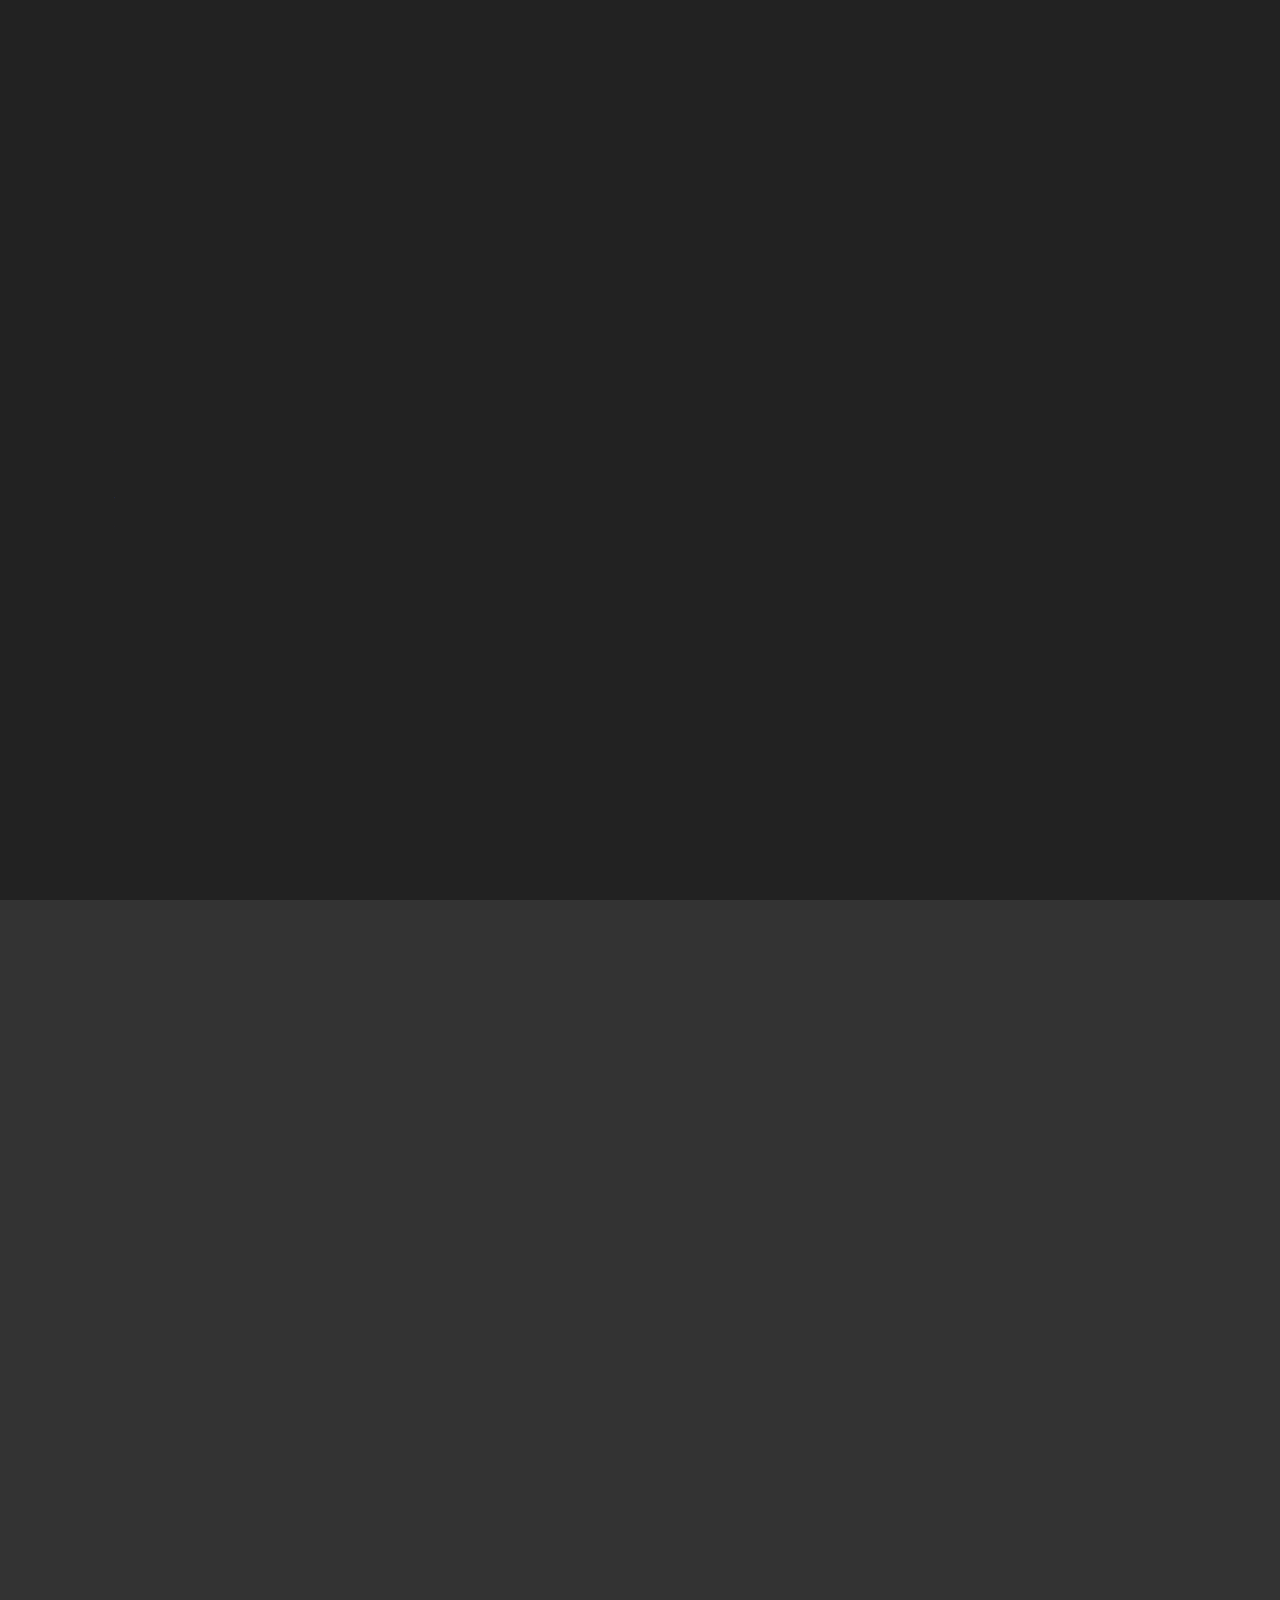
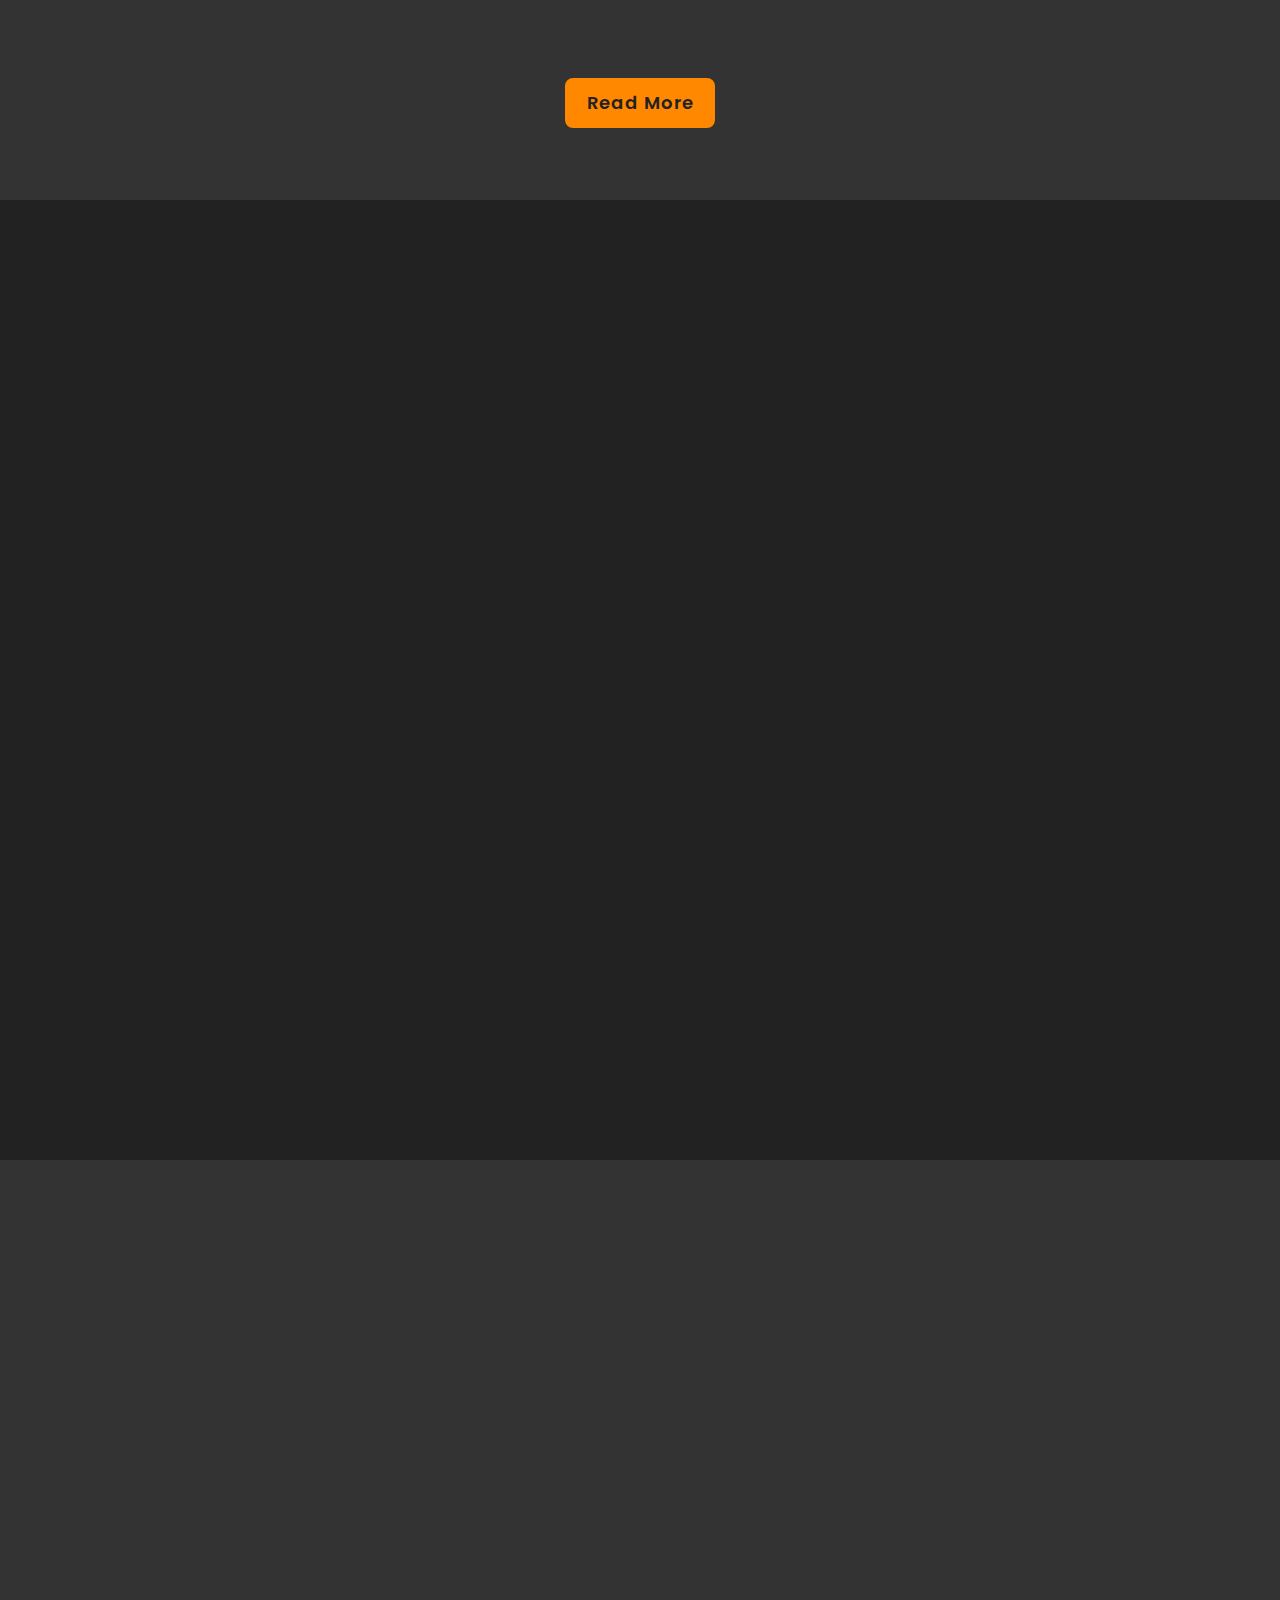
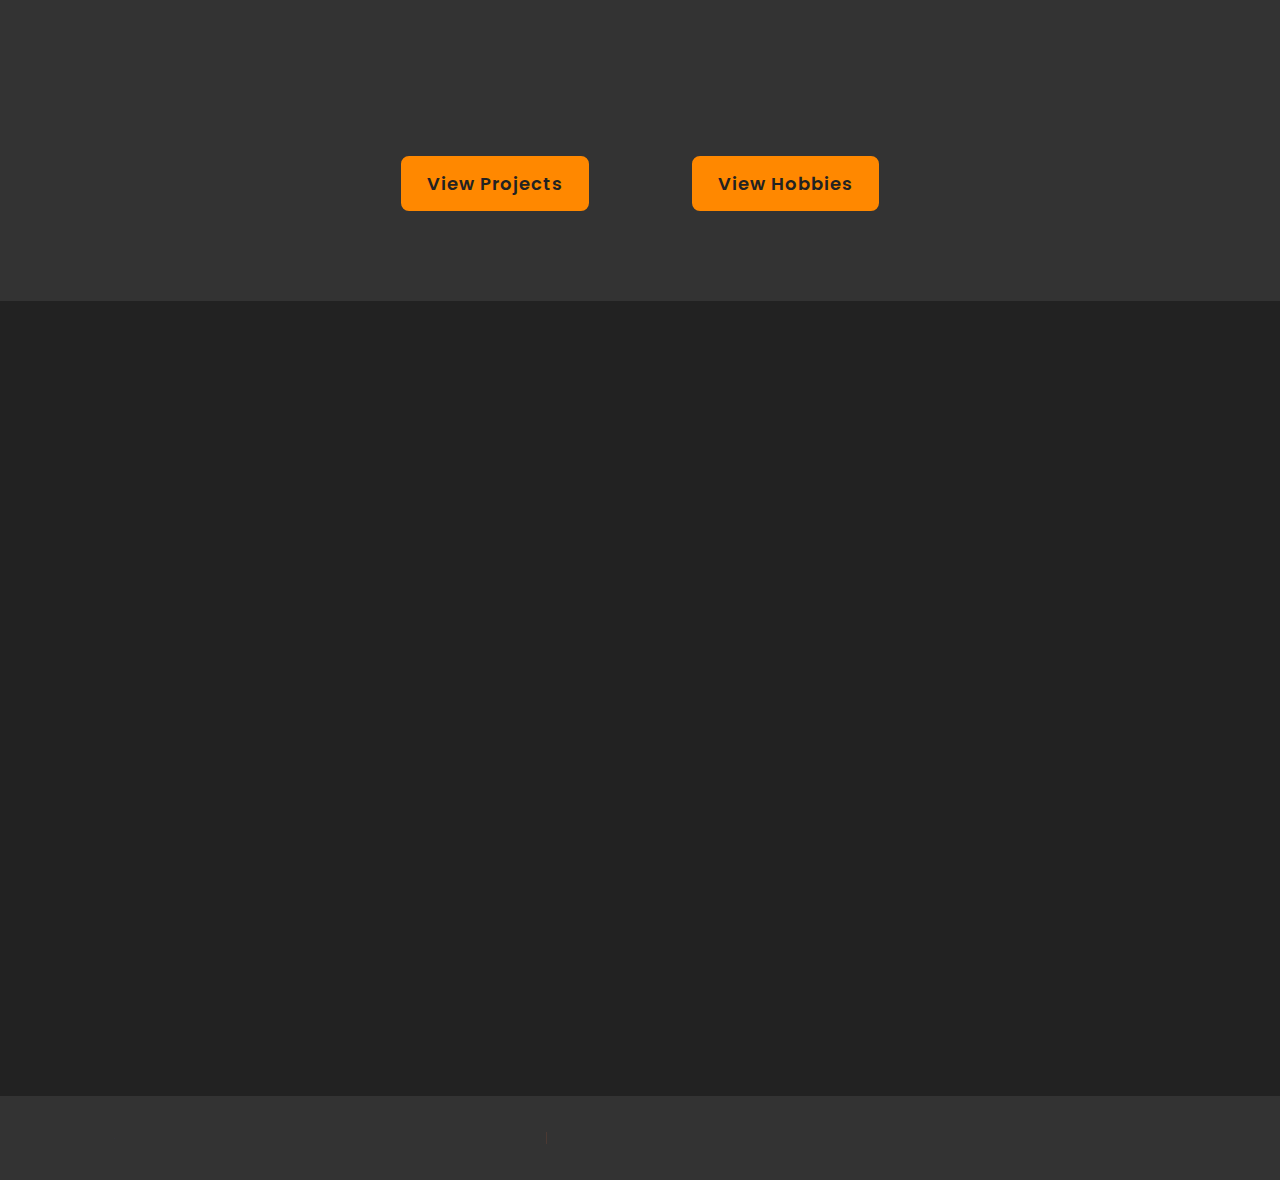
<file: index.html>
<!DOCTYPE html>
<html lang="en">

<head>
    <meta charset="UTF-8">
    <meta http-equiv="X-UA-Compatible" content="IE=edge">
    <meta name="viewport" content="width=device-width, initial-scale=1.0">
    <title>Rohit Redekar PortFolio</title>

    <link rel="stylesheet" href="css/style.css">

    <!-- box icons -->
    <link href='https://unpkg.com/boxicons@2.1.4/css/boxicons.min.css' rel='stylesheet'>
</head>

<body>
    

    <!-- header design -->
    <div class="header">
        <a href="#" class="logo"><span>R</span>ohit. <span class="animate" style="--i:1;"></span></a>

        <div class="bx bx-menu" id="menu-icon"><span class="animate" style="--i:2;"></span></div>
        <nav class="navbar">
            <a href="#home" class="active">Home</a>
            <a href="#about" >About</a>
            <a href="#education">Education</a>
            <a href="#skills">Skills</a>
            <a href="#contact">Contact</a>
            
            <span class="active-nav"></span>
            <span class="animate" style="--i:2;"></span>
        </nav>
    </div>

    <!-- home section design -->

    <section class="home show-animate" id="home">
        <div class="home-content">
            <h1>Hi, I'm <span>Rohit Redekar</span><span class="animate" style="--i:2;"></span ></h1>
            <div class="text-animate">
                <h3>Website Developer</h3>
                <span class="animate" style="--i:3;"></span >
            </div>
            <p>I am a skilled and dedicated front-end web developer, committed to delivering exceptional websites that captivate users and make a lasting impact. By seamlessly blending design aesthetics with cutting-edge technology, I create bespoke digital experiences that elevate brands and drive results.
            <span class="animate" style="--i:4;"></span >
            </p>

            <div class="btn-box">
                <a href="#" class="btn">View Resume</a>
                <span class="animate" style="--i:5;"></span >
            </div>
        </div>

        <div class="home-sci">
            <a href="https://instagram.com/redekar_777_?igshid=MzNlNGNkZWQ4Mg==" target="_blank"><i class='bx bxl-instagram'></i></a>
            <a href="\www.linkedin.com/in/rohit-redekar-66842a218" target="_blank"><i class='bx bxl-linkedin'></i></a>
            <a href="https://mail.google.com/mail/u/0/?ogbl#inbox?compose=GTvVlcRzCpQwNFtGJLtwGJbmZRHdBvjTjwPBBkpVXRqzWrHzNZGhxZdbxwnBxvhhJMvWDBHBmcvzq" target="_blank"><i class='bx bxl-gmail'></i></a>
            <span class="animate" style="--i:6;"></span >
        </div>
        
        <div class="home-imgHover"></div>
        <span class="animate home-img" style="--i:7;"></span >
    </section>

    <section class="about" id="about">
        <h2 class="heading">About <span>Me</span><span class="animate scroll" style="--i:1;"></span ></h2> 
        <div class="about-img">
            <img src="05.jpeg" alt="" style="opacity: 0.7;">
         <span class="circle-spin"></span>
         <span class="animate scroll" style="--i:2;"></span >
        </div>
        <div class="about-content">
         <h3>Website Developer! <span class="animate scroll" style="--i:3;"></span ></h3>
         <p>I am a passionate front-end web developer with a strong background in creating exceptional online experiences. With an unwavering love for coding and an eye for design, I bring a unique blend of technical expertise and artistic vision to every project I undertake.
         <span class="animate scroll" style="--i:4;"></span >
         </p>

         <p>Driven by a curiosity for emerging technologies and a dedication to staying at the forefront of industry trends, I continuously expand my skill set to deliver innovative and cutting-edge solutions. From responsive layouts to intuitive user interfaces, I meticulously craft websites that not only meet functional requirements but also engage users on a deeper level.
            <span class="animate scroll" style="--i:4;"></span >
            </p>
     
         <div id="additionalContent" style="display: none;">
             <p>Beyond my technical skills, I value the importance of understanding each client's unique objectives. By taking the time to listen and truly comprehend their vision, I ensure that my work aligns seamlessly with their brand identity and business goals. I believe in building collaborative partnerships with my clients, fostering open communication throughout the entire development process.</p>
         </div>
     
         <div class="btn-box btns">
             <button id="readMoreButton" class="btn">Read More</button>
         </div>
        </div>
     </section>
     

    <!-- education section design -->
    <section class="education" id="education">
        <h2 class="heading">My <span>Journey</span><span class="animate scroll" style="--i:1;"></span ></h2>
        <div class="education-row">
            <div class="education-column">
                <h3 class="title">Education<span class="animate scroll" style="--i:2;"></span ></h3>
                <div class="education-box">
                    <div class="education-content">
                       <div class="content">
                        <div class="year"><i class="bx bxs-calendar"></i>2017 - 2018</div>
                        <h3>S.S.C</h3>
                        <p>I have accomplished an impressive academic milestone by achieving a remarkable<span> 96% </span>in my  <span> 10th-grade (SSC) </span>examination, highlighting my commitment to excellence.</p>
                       </div> 
                    </div>

                    <div class="education-content">
                        <div class="content">
                         <div class="year"><i class="bx bxs-calendar"></i>2018 - 2020</div>
                         <h3>H.S.C</h3>
                         <p>I have successfully completed my HSC examination, demonstrating my dedication and commitment to academic pursuits with 74.62%</p>
                        </div> 
                     </div>

                     <div class="education-content">
                        <div class="content">
                         <div class="year"><i class="bx bxs-calendar"></i>2020 - 2023</div>
                         <h3>Computer Engineering</h3>
                         <p>I am currently pursuing a Bachelor's degree in Computer Engineering from Vidyavardhini's College of Engineering and Technology. As of now, my academic performance has been consistently strong with an average<span> CGPI of 9.19 </span>  till date.</p>
                        </div> 
                     </div>
                     <span class="animate scroll" style="--i:3;"></span >
                </div>
               
            </div>

            <div class="education-column">
                <h3 class="title">Achievements <span class="animate scroll" style="--i:5;"></span ></h3>
                <div class="education-box">
                    <div class="education-content">
                       <div class="content">
                        <div class="year"><i class="bx bxs-calendar"></i>2017 - 2018</div>
                        <h3>Intermediate Drawing Examination</h3>
                        <p>I have successfully passed the Intermediate Drawing Examination with an outstanding A grade, showcasing my talent and dedication in the field of drawing.</p>
                       </div> 
                    </div>

                    <div class="education-content">
                        <div class="content">
                         <div class="year"><i class="bx bxs-calendar"></i>2017 - 2018</div>
                         <h3>Helen O'Grady</h3>
                         <p>I have successfully completed a one-year Drama and Speech course under the esteemed Helen O'Grady Academy, honing my skills in acting and public speaking.</p>
                        </div> 
                     </div>

                     <div class="education-content">
                        <div class="content">
                         <div class="year"><i class="bx bxs-calendar"></i>2019 - 2020</div>
                         <h3>NDA</h3>
                         <p> I am proud to share that I have successfully cleared the NDA (National Defence Academy) written examination and have progressed to the conference stage at SSB (Services Selection Board) Varanasi. </p>
                        </div>
                        
                    
                     </div>
                     <span class="animate scroll" style="--i:6;"></span>
                </div>
                
            </div>


        </div>
    </section>
    

    <!-- skills section design -->
    <section class="skills" id="skills">
        <h2 class="heading">My <span>Skills</span><span class="animate scroll" style="--i:1;"></span></h2>
        <div class="skills-row">
            <div class="skills-column">
                <h3 class="title">Coding Skills<span class="animate scroll" style="--i:2;"></span></h3>
    
                <div class="skills-box">
                    <div class="skills-content">
                        <div class="progress">
                            <h3>HTML <span>90%</span></h3>
                            <div class="bar"><span></span></div>
                        </div>
    
                        <div class="progress">
                            <h3>CSS <span>80%</span></h3>
                            <div class="bar"><span></span></div>
                        </div>
    
                        <div class="progress">
                            <h3>Python <span>80%</span></h3>
                            <div class="bar"><span></span></div>
                        </div>
    
                    </div>
                    <span class="animate scroll" style="--i:3;"></span>
                </div>
            </div>
    
            <div class="skills-column">
                <h3 class="title">Professional Skills<span class="animate scroll" style="--i:5;"></span></h3>
    
                <div class="skills-box">
                    <div class="skills-content">
                        <div class="progress">
                            <h3>Web Design <span>95%</span></h3>
                            <div class="bar"><span></span></div>
                        </div>
    
                        <div class="progress">
                            <h3>Web Development<span>67%</span></h3>
                            <div class="bar"><span></span></div>
                        </div>
    
                        <div class="progress">
                            <h3>Graphic Design <span>85%</span></h3>
                            <div class="bar"><span></span></div>
                        </div>
    
                    </div>
                    <span class="animate scroll" style="--i:6;"></span>
                </div>
            </div>
        </div>
    
        <div class="project-btn-box">
            <a href="projects.html" class="project-btn">View Projects</a>
            <a href="hobbies.html" class="project-btn">View Hobbies</a>
        </div>
        <div class="project-btn-box">
            
        </div>
        
    
    </section>
    
    

    <!-- contact section design -->
    <section class="contact" id="contact">
        <h2 class="heading">Contact <span class="animate scroll" style="--i:1;"></span><span>Me!</span></h2>

        <form id="myForm" action="https://formsubmit.co/d7f2070a9112cd3cfa0cc7561bba9a8f" method="POST" >
            <div class="input-box">
                <div class="input-field">
                   <input type="text" name="Name" placeholder="Fullname" required>
                   <input type="hidden" name="_captcha" value="false">
                   <input type="hidden" name="_template" value="table">
                   <span class="focus"></span> 
                </div>

                <div class="input-field">
                    <input type="text" name="Email-id" placeholder="Email Address" required>
                    <span class="focus"></span> 
                 </div>
                 <span class="animate scroll" style="--i:3;"></span>
            </div>

            <div class="input-box">
                <div class="input-field">
                   <input name="Contact-No." type="number" placeholder="Contact Number" required>
                   <span class="focus"></span> 
                </div>

                <div class="input-field">
                    <input type="text" name="Subject" placeholder="Email Subject" required>
                    <span class="focus"></span> 
                 </div>
                 <span class="animate scroll" style="--i:5;"></span>
            </div>

            <div class="textarea-field">
                <textarea name="Message" id="" cols="30" rows="10" placeholder="Your Message"></textarea>
                <span class="focus"></span>
                <span class="animate scroll" style="--i:7;"></span>
            </div>

            <div class="btn-box btns">
                <button type="submit" class="btn">Submit</button>
                <span class="animate scroll" style="--i:9;"></span>
            </div>
        </form>
    </section>

    <!-- footer design -->
    <footer class="footer">
        <div class="footer-text">
            <p>Copyright &copy; 2023 by Rohit  Redekar, All Rights Reserved</p>
            <span class="animate scroll" style="--i:1;"></span>
        </div>

        <div class="footer-iconTop">
            <a href="#"><i class="bx bx-up-arrow-alt"></i></a>
            <span class="animate scroll" style="--i:3;"></span>
        </div>
    </footer>
    
   


    <script src="js/script.js"></script>
</body>

</html>
</file>
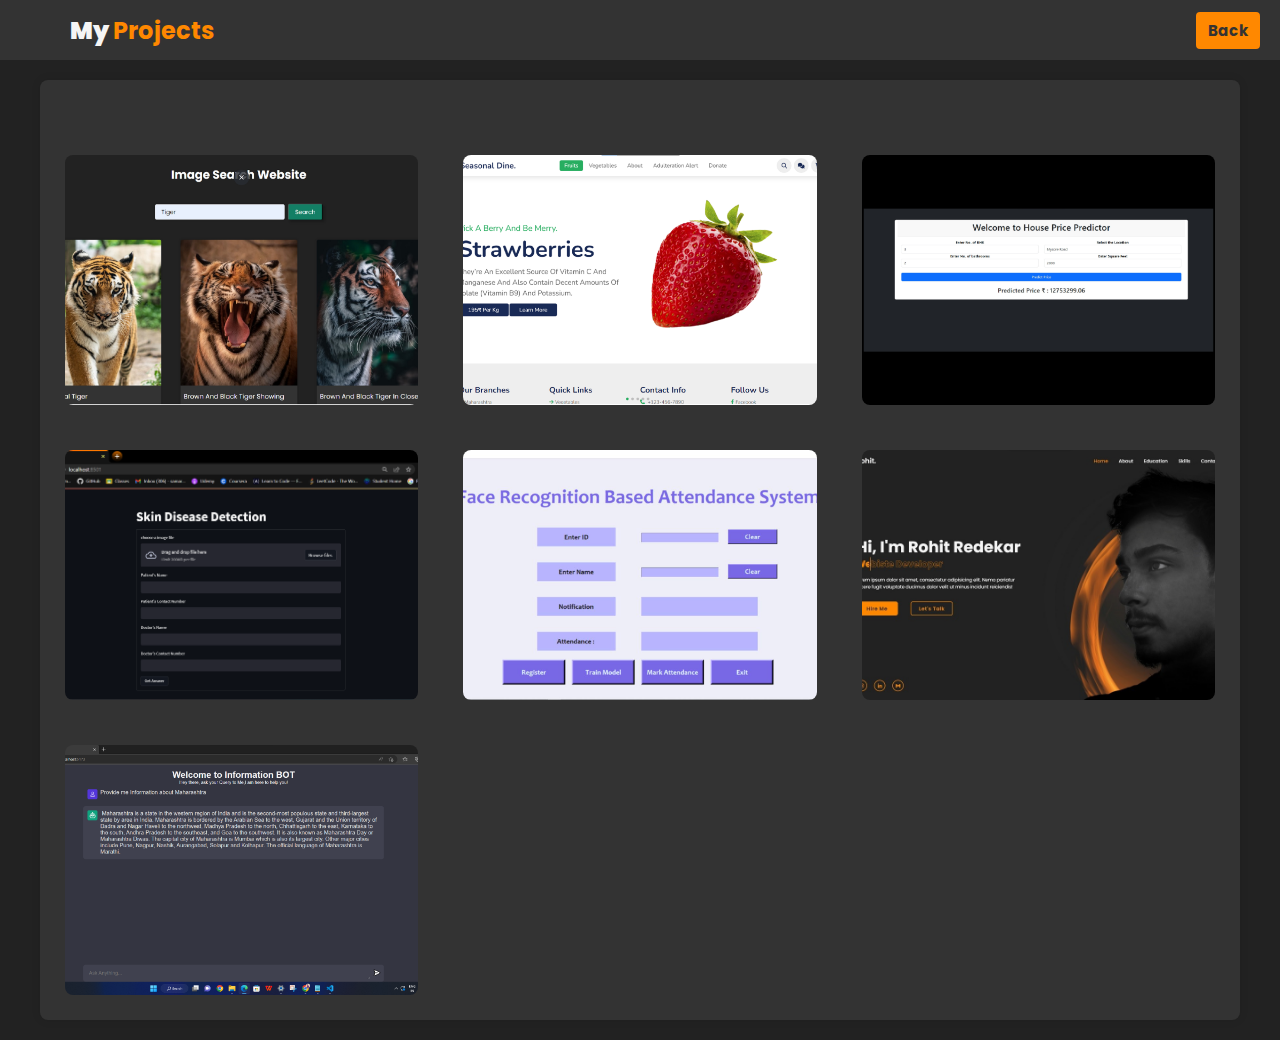
<file: projects.html>
<!DOCTYPE html>
<html lang="en">
<head>
    <meta charset="UTF-8">
    <meta http-equiv="X-UA-Compatible" content="IE=edge">
    <meta name="viewport" content="width=device-width, initial-scale=1.0">
    <title>Projects</title>

    <link rel="stylesheet" href="projects.css">

    <!-- box icons -->
    <link href='https://unpkg.com/boxicons@2.1.4/css/boxicons.min.css' rel='stylesheet'>
</head>
<body>    
    <header class="navbar">
        <h1 class="navbar-title"><strong>My </strong><span>Projects</span></h1>
        <a href="index.html#skills" class="navbar-button">Back</a>
    </header>
    <section class="portfolio" id="portfolio">
        <div class="portfolio-box">
            <div class="portfolio-content">
                <div class="row">
                    <img src="images/imagesearch.jpg">
                    <div class="layer">
                        <h5>Image Search Website</h5>
                        <p>Check Out</p>
                        <a href="https://imagesearchapiwebsite777.on.drv.tw/www.imagesearchAPI/" target="_blank"><i class="bx bx-link-external"></i></a>
                    </div>
                </div>

                <div class="row">
                    <img src="images/seasonaldine.jpg">
                    <div class="layer">
                        <h5>Seasonal Dine</h5>
                        <p>Check Out</p>
                        <a href="#"><i class="bx bxl-github"></i></a>
                    </div>
                </div>

                <div class="row">
                    <img src="images/houseprice-01.jpeg">
                    <div class="layer">
                        <h5>House Price Prediction</h5>
                        <p>Check Out</p>
                        <a href="#"><i class="bx bxl-github"></i></a>
                    </div>
                </div>

                <div class="row">
                    <img src="images/skindetection.png">
                    <div class="layer">
                        <h5>Skin Disease Detection</h5>
                        <p>Check Out</p>
                        <a href="#"><i class="bx bx-link-external"></i></a>
                    </div>
                </div>

                <div class="row">
                    <img src="images/facedetection.jpg">
                    <div class="layer">
                        <h5>Face Recognition Based Attendance System</h5>
                        <p>Check Out</p>
                        <a href="#"><i class="bx bx-link-external"></i></a>
                    </div>
                </div>

                <div class="row">
                    <img src="images/portfolio.jpg">
                    <div class="layer">
                        <h5>Portfolio Webiste</h5>
                        <p>Check Out</p>
                        <a href="#"><i class="bx bx-link-external"></i></a>
                    </div>
                </div>

                <div class="row">
                    <img src="images/infochatbot.png">
                    <div class="layer">
                        <h5>information Chatbot</h5>
                        <p>Check Out</p>
                        <a href="#"><i class="bx bx-link-external"></i></a>
                    </div>
                </div>
            </div>
        </div>
    </section>
    <script src="projects.js"></script>
</body>
</html>
</file>
<file: css/style.css>
@import url('https://fonts.googleapis.com/css2?family=Poppins:wght@300;400;500;600;700;800;900&display=swap');

* {
    margin: 0;
    padding: 0;
    box-sizing: border-box;
    text-decoration: none;
    border: none;
    outline: none;
    scroll-behavior: smooth;
    font-family: 'Poppins', sans-serif;
}

:root {
    --bg-color: #222222;
    --second-bg-color: #333333;
    --text-color: #f5f5f5;
    --main-color: #ff8800;
  }

html{
    font-size: 62.5%;
    overflow-x: hidden;
}

body{
    background: var(--bg-color);
    color: var(--text-color);
}

.header{
    position: fixed;
    top: 0;
    left: 0;
    width: 100%;
    padding: 2rem 9%;
    background: transparent; ;
    display: flex;
    justify-content: space-between;
    align-items: center;
    z-index: 100;
    transition: 0.3s;
}

.header.sticky{
    background: var(--bg-color);
}  

.logo{
    position: relative;
    font-size: 2.5rem;
    color: var(--text-color);
    font-weight: 600;
}

.navbar{
    position: relative;
}

.navbar a{
    font-size: 1.7rem;
    color: var(--text-color);
    font-weight: 500;
    margin-left: 3.5rem;
    transition: .3s;
}

.navbar a:hover,
.navbar a.active{
    color: var(--main-color);
}

#menu-icon{
    position: relative;
    font-size: 3.6rem;
    color: var(--text-color);
    cursor: pointer;
    display:none;
}
section{
    min-height: 100vh;
    padding: 10rem 9% 2rem;
}

.home{
    display: flex;
    align-items: center;
    padding: 0 9%;
    background: url('04.jpeg');
    background-size: cover;
    background-position: center;
}

.home-content{
    max-width: 60rem;
    z-index: 99;
}

.home-content h1{
    position: relative;
    display: inline-block;
    font-size: 5.6rem;
    font-weight: 700;
    line-height: 1.3;
}

.home-content h1 span{
    color: var(--text-color);
}

.home-content .text-animate{
    position: relative;
    width: 32.8rem;
}

.home.show-animate .home-content .text-animate h3{
    animation: homeBgText 6s linear infinite;
    animation-delay: 2s;
}

.home-content .text-animate h3 {
    font-size: 3.2rem;
    font-weight: 700;
    color: transparent;
    -webkit-text-stroke: .7px var(--main-color);
    background-image: linear-gradient(var(--main-color), var(--main-color));
    background-repeat: no-repeat;
    -webkit-background-clip: text;
    background-position: -33rem 0;
    
}

.home-content .text-animate h3::before{
    content: '';
    position: absolute;
    top: 0;
    left: 0;
    width: 0;
    height: 100%;
    border-right: 2px solid var(--main-color);
    z-index: -1;
}  

.home.show-animate .home-content .text-animate h3::before{
    animation: homeCursorText 6s linear infinite;
    animation-delay: 2s;
}


.home-content p {
    position: relative;
    font-size: 1.6rem;
    margin: 2rem 0 4rem;
}

.btn-box{
    position: relative;
    display: flex;
    justify-content: space-between;
    width: 34.5rem;
    height: 5rem;
}

.btn-box .btn{
    position: relative;
    display: inline-flex;
    justify-content: center;
    align-items: center;
    width: 15rem;
    height: 100%;
    background: var(--main-color);
    border: .2rem solid var(--main-color);
    border-radius: .8rem;
    font-size: 1.8rem;
    font-weight: 600;
    letter-spacing: .1rem;
    color: var(--bg-color);
    z-index: 1;
    overflow: hidden;
    transition: .5s;
}

.btn-box .btn:hover{
    color: var(--main-color) ;
}

.btn-box .btn:nth-child(2){
    background: transparent;
    color: var(--main-color);
}

.btn-box .btn:nth-child(2):hover{
    color: var(--bg-color);
}

.btn-box .btn:nth-child(2)::before{
    background: var(--main-color);
}

.btn-box .btn::before{
    content: '';
    position: absolute;
    top: 0;
    left: 0;
    width: 0;
    height: 100%;
    background: var(--bg-color);
    z-index: -1;
    transition: .5s;
}

.btn-box .btn:hover::before{
    width: 100%;
}

.home-sci{
    position: absolute;
    bottom: 4rem;
    width: 170px;
    display: flex;
    justify-content: space-between;
}

.home-sci a{
    position: relative;
    display: inline-flex;
    justify-content: center;
    align-items: center;
    width: 40px;
    height: 40px;
    background: transparent;
    border: .2rem solid var(--main-color);
    border-radius: 50%;
    font-size: 20px;
    color: var(--main-color);
    z-index: 1;
    overflow: hidden;
}
.home-sci a:hover{
    color: var(--bg-color);
}

.home-sci a::before{
    content: '';
    position: absolute;
    top: 0;
    left: 0;
    width: 0;
    height: 100%;
    background: var(--main-color);
    z-index: -1;
    overflow: hidden;
    transition: .5s;
}

.home-sci a:hover::before{
    width: 100%;
}

.home-imgHover{
    position: absolute;
    top: 0;
    right: 0;
    width: 45%;
    height: 100%;
    background: transparent;
    transition: 3s;
}

.home-imgHover:hover{
    background: var(--bg-color);
    opacity: .8;
}

.about{
    display: flex;
    justify-content: center;
    align-items: center;
    flex-direction: column;
    gap: 2rem;
    background: var(--second-bg-color);
    padding-bottom: 6rem;
}

.heading{
    position: relative;
    font-size: 5rem;
    margin-bottom: 3rem;
    text-align: center;
}

span{
    color: var(--main-color);
}

.about-img{
    position: relative;
    width: 25rem;
    height: 25rem;
    border-radius: 50%;
    display:flex ;
    justify-content: center;
    align-items: center;
    background-attachment: fixed;
}

.about-img img{
    
    width: 90%;
    height: 90%;
    border-radius: 50%;
    border: .2rem solid var(--main-color);
    object-fit: cover;
}

.about-img .circle-spin{
    position: absolute;
    top: 50%;
    left: 50%;
    transform: translate(-50%,-50%) rotate(0);
    width: 100%;
    height: 100%;
    border-radius: 50%;
    border-top:.2rem solid var(--second-bg-color) ;
    border-bottom: .2rem solid var(--second-bg-color);
    border-left:.2rem solid var(--main-color);
    border-right: .2rem solid var(--main-color);
    animation: aboutSpinner 8s linear infinite;
}

.about-content{
    text-align: center;
}

.about-content h3{
    position: relative;
    display: inline-block;
    font-size: 2.6rem;
}

.about-content p{
    position: relative;
    font-size: 1.6rem;
    margin: 2rem 0 3rem;
}

.btn-box.btns{
    display: inline-block;
    width: 15rem;
}
.btn-box.btns a::before{
    background: var(--second-bg-color);
}

.project-btn-box {
    text-align: center;
    margin-top: 20px;
    align-items: left;
   
   
  }
  
  .project-btn {
    margin-top: 30px;
    display: inline-block;
    padding: 12px 24px;
    background-color: var(--main-color);
    color: var(--text-color);
    font-size: 16px;
    text-decoration: none;
    border-radius: 4px;
    transition: background-color 0.5s ease;
    border: .2rem solid var(--main-color);
    border-radius: .8rem;
    font-size: 1.8rem;
    font-weight: 600;
    letter-spacing: .1rem;
    color: var(--bg-color);
    transition: all 0.5s ease;
    margin-left: 50px;
    margin-right: 50px;
    
    
  }
  
  .project-btn:hover {
    background-color: var(--second-bg-color);
    color: var(--main-color);
    transform: scale(1.1);
  }

.education{
    display: flex;
    justify-content: center;
    align-items: center;
    flex-direction: column;
    min-height: auto;
    padding-bottom: 5rem;
}

.education .education-row{
    display: flex;
    flex-wrap: wrap;
    gap: 5rem;
}

.education-row .education-column{
    flex: 1 1 40rem ;
}

.education-column .title{
    position: relative;
    display: inline-block;
    font-size: 2.5rem;
    margin: 0 0 1.5rem 2rem;
}

.education-column .education-box{
    position: relative;
    border-left: .2rem solid var(--main-color);
}

.education-box .education-content{
    position: relative;
    padding-left: 2rem;
}

.education-box .education-content::before{
    content: '';
    position: absolute;
    top: 0;
    left: -1.1rem;
    width: 2rem;
    height: 2rem;
    background: var(--main-color);
    border-radius: 50%;
}

.education-content .content{
    position: relative;
    padding: 1.5rem;
    border: .2rem solid var(--main-color);
    border-radius: .6rem;
    margin-bottom: 2rem;
    overflow: hidden;
}

.education-content .content::before{
    content: '';
    position: absolute;
    top: 0;
    left: 0;
    width: 0;
    height: 100%;
    background: var(--second-bg-color);
    z-index: -1;
    transition: .5s;
}

.education-content .content:hover::before{
    width: 100%;
}

.education-content .content .year{
    font-size: 1.5rem;
    color: var(--main-color);
    padding-bottom: .5rem;
}

.education-content .content .year i{
    padding-right: .5rem;
}
.education-content .content h3{
    font-size: 2rem;
}
.education-content .content p{
    font-size: 1.6rem;
    padding-top: .5rem;
}

.skills{
    min-height: auto;
    padding-bottom: 7rem;
    background-color: var(--second-bg-color);  
}

.skills .skills-row{
    display: flex;
    flex-wrap: wrap;
    gap: 5rem;
}

.skills h2{
    display: inline-block;
    left: 50%;
    transform: translateX(-50%);
}

.skills-row .skills-column{
    flex: 1 1 40rem;
}

.skills-column .title{
    position: relative;
    display:inline-block;
    font-size: 2.5rem;
    margin : 0 0 1.5rem;
}

.skills-column .skills-box{
    position:relative ;
}

.skills-box .skills-content{
    position: relative;
    border: .2rem solid var(--main-color);
    border-radius: .6rem;
    padding: .5rem 1.5rem;
    z-index: 1;
    overflow: hidden;
}

.skills-box .skills-content::before{
    content: '';
    position: absolute;
    top: 0;
    left: 0;
    width: 0;
    height: 100%;
    background: var(--bg-color);
    z-index: -1;
    transition: .5s;

}

.skills-box .skills-content:hover::before{
    width: 100%;
}

.skills-content .progress{
    padding: 1rem 0;
}
.skills-content .progress h3{
    font-size: 1.7rem;
    display: flex;
    justify-content: space-between;
}
.skills-content .progress h3 span{
    color: var(--text-color);
}
.skills-content .progress .bar{
    height: 2.5rem;
    border-radius: .6rem;
    border: .2rem solid var(--main-color);
    padding: .5rem;
    margin: 1rem 0;
} 

.skills-content .progress .bar span{
    display: block;
    height: 100%;
    border-radius: .3rem;
    background: var(--main-color);
}

.skills-column:nth-child(1) .skills-content .progress:nth-child(1) .bar span{
    width: 90%;
}
.skills-column:nth-child(1) .skills-content .progress:nth-child(2) .bar span{
    width: 80%;
}
.skills-column:nth-child(1) .skills-content .progress:nth-child(3) .bar span{
    width: 80%;
}

.skills-column:nth-child(2) .skills-content .progress:nth-child(1) .bar span{
    width: 90%;
}
.skills-column:nth-child(2) .skills-content .progress:nth-child(2) .bar span{
    width: 67%;
}
.skills-column:nth-child(2) .skills-content .progress:nth-child(3) .bar span{
    width: 85%;
}

.contact{
    min-height: auto;
    padding-bottom: 7rem;
}

.contact h2{
    display: inline-block;
    left: 50%;
    transform: translateX(-50%);
}

.contact form{
    max-width: 70rem;
    margin: 0 auto;
    text-align: center;
}

.contact form .input-box{
    position: relative;
    display: flex;
    justify-content: space-between;
    flex-wrap: wrap;
}

.contact form .input-box .input-field{
    position: relative;
    width: 49%;
    margin: .8rem 0;
}

.contact form .input-box .input-field input,
.contact form .textarea-field textarea{
    width: 100%;
    height: 100%;
    padding: 1.5rem;
    font-size: 1.6rem;
    color: var(--text-color);
    background: transparent;
    border-radius: .6rem;
    border: .2rem solid var(--main-color);
}

.contact form .input-box .input-field input::placeholder,
.contact form .textarea-field textarea::placeholder{
    color: var(--text-color);
}

.contact form .focus{
    position: absolute;
    top: 0;
    left: 0;
    width: 0;
    height: 100%;
    background: var(--second-bg-color);
    border-radius: .6rem;
    z-index: -1;
    transition: .5s;
}

.contact form .input-box .input-field input:focus~.focus,
.contact form .input-box .input-field input:valid~.focus,
.contact form .textarea-field textarea:focus~.focus {
    width: 100%;
}

.contact form .textarea-field{
    position: relative;
    margin: .8rem 0 2.7rem;
    display: flex;
}

.contact form .textarea-field textarea{
    resize: none;
}

.contact form .btn-box.btns .btn{
    cursor: pointer;
}

.footer{
    display: flex;
    justify-content: space-between;
    align-items: center;
    flex-wrap: wrap;
    padding: 2rem 9%;
    background: var(--second-bg-color);
}

.footer-text,
.footer-iconTop{
    position: relative;
}

.footer-text p{
    font-size: 1.6rem;
}

.footer-iconTop a{
    position: relative;
    display: inline-flex;
    justify-content: center;
    align-items: center;
    padding: .8rem;
    background: var(--main-color);
    border: .2rem solid var(--main-color);
    border-radius: .6rem;
    z-index: 1;
    overflow: hidden;
}

.footer-iconTop a::before{
    content: '';
    position: absolute;
    top: 0;
    left: 0;
    width: 0;
    height: 100%;
    background: var(--second-bg-color);
    z-index: -1;
    transition: .5s;
}

.footer-iconTop a:hover::before{
    width: 100%;
}

.footer-iconTop a i{
    font-size: 2.4rem;
    color: var(--bg-color);
    transition: 0.5s;
} 

.footer-iconTop a:hover i{
    color: var(--main-color);
}

.animate{
    position:absolute;
    top: 0;
    right: 0;
    width: 100%;
    height: 100%;
    background: var(--bg-color);
    z-index: 98;
}

.animate.home-img{
    width: 50%;
}

.logo .animate,
.navbar .animate,
#menu-icon .animate,
.home.show-animate .animate{
    animation: showRight 1s ease forwards;
    animation-delay: calc(.3s * var(--i));
}

.animate.scroll{
    transition: 1s ease;
    transition-delay: calc(.3s / var(--i));
    animation: none;
}

section:nth-child(odd) .animate.scroll,
.footer .animate.animate.scroll{
    background: var(--second-bg-color);
}

.education .education-box .animate.scroll{
    width: 105%;
}

.about.show-animate .animate.scroll,
.education.show-animate .animate.scroll,
.skills.show-animate .animate.scroll,
.contact.show-animate .animate.scroll,
.footer.show-animate .animate.scroll{
    transition-delay: calc(.3s * var(--i));
    width: 0;
}

@media (max-width: 1200px) {
    html{
        font-size: 55%;
    }    
}

@media (max-width: 991px){
    .header{
        padding: 2rem 4%;
    }
    section{
        padding: 10rem 4% 2rem;
    }
    .home{
        padding: 0 4%;
    }
    .footer{
        padding: 2rem 4%;
    }
}

@media (max-width: 850px){
    .animate.home-img{
        width: 55%;
    }
}

@media (max-width: 768px){
    .header{
        background: var(--bg-color);
    }

    #menu-icon{
        display: block;
    }
    .navbar{
        position: absolute;
        top: 100%;
        left: -100%;
        width: 100%;
        padding: 1rem 4%;
        background: var(--main-color);
        box-shadow: 0 .5rem 1rem rgba(0, 0, 0, .2);
        transition: .25s ease;
        transition-delay: .25s;
        z-index: 1;
    }

    .navbar.active{
        left: 0;
        transition-delay: 0s;
    }

    .navbar .active-nav{
        position: absolute;
        top: 0;
        left: -100%;
        width: 100%;
        height: 100%;
        background: var(--bg-color);
        border-top: .1rem solid rgba(0, 0, 0, .2);
        z-index: -1;
        transition: .25s ease;
        transition-delay: 0s;
    }

    .navbar.active .active-nav{
        left: 0;
        transition-delay: 0.25s;
    }

    .navbar a{
        display: block;
        font-size: 2rem;
        margin: 3rem 0;
        transform: translateX(-20rem);
        transition: .25s ease;
        transition-delay: 0s;
    }

    .navbar.active a{
        transform: translateX(0);
        transition-delay: .25s;
    }

    .home-imgHover{
        pointer-events: none;
        background: var(--bg-color);
        opacity: .6;

    }
}

@media (max-width: 520px){
    html{
        font-size: 50%;
    }

    .home-content h1{
        display: flex;
        flex-direction: column; 
    }

    .home-sci{
        width: 160px;
    }

    .home-sci a{
        width: 38px;
        height: 38px;
    }
}

@media (max-width: 462px){
    .home-content h1{
        font-size: 5.2rem;
    }

    .education{
        padding: 10rem 4% 5rem 5%;
    }

    .contact form .input-box .input-field{
        width: 100%;
    }

    .footer{
        flex-direction: column-reverse;
    }

    .footer p{
        margin-top: 2rem;
        text-align: center;
    }
}

@media (max-width: 371px){
    .home{
        justify-content: center;
    }

    .home-content{
        display:flex;
        align-items: center;
        flex-direction: column;
        text-align: center;

    }
    .home-content h1{
        font-size: 5rem ;
    }
}

@keyframes homeBgText{
    0%,
    10%,
    100%{
    background-position: -33rem 0;
    } 
    65%,
    85%{
    background-position: 0 0;   
    }
 }

@keyframes homeCursorText{
   0%,
   10%,
   100%{
    width: 0;
   } 
   65%,
   78%,
   85%{
    width: 100%;
    opacity: 1;    
   }

   75%,
   81%{
    opacity: 0;
   }
}

@keyframes aboutSpinner{
    100%{
        transform: translate(-50%,-50%) rotate(360deg);
    }
}

@keyframes showRight{
    100%{
        width: 0;
    }
}
</file>
<file: projects.css>
@import url('https://fonts.googleapis.com/css2?family=Poppins:wght@300;400;500;600;700;800;900&display=swap');

* {
    margin: 0;
    padding: 0;
    box-sizing: border-box;
    text-decoration: none;
    border: none;
    outline: none;
    scroll-behavior: smooth;
    font-family: 'Poppins', sans-serif;
}

:root {
    --bg-color: #222222;
    --second-bg-color: #333333;
    --text-color: #f5f5f5;
    --main-color: #ff8800;
}

body {
    margin: 0;
    padding: 0;
    font-family: Arial, sans-serif;
}

.navbar {
    display: flex;
    align-items: center;
    background-color: #333333;
    height: 60px;
    padding: 0 20px;
}
.navbar-title strong{
    margin-left: 50px;
}
.navbar-title span {
    color: #ff8800; 
    
}
.navbar-title {
    font-size: 24px;
    margin-right: auto;
}

.navbar-button {
    display: inline-block;
    padding: 5px 10px;
    background-color: #ff8800;
    color:  #333333;
    font-size: 15px;
    text-decoration: none;
    border-radius: 4px;
    font-weight: bold;
    border: .2rem solid var(--main-color);
    transition: all .5s;
}
.navbar-button:hover{
    color: #ff8800;
    background-color: var(--second-bg-color);
}

html {
    font-size: 62.5%;
    overflow-x: hidden;
}

body {
    background: var(--bg-color);
    color: var(--text-color);
}

.header {
    position: fixed;
    top: 0;
    left: 0;
    width: 100%;
    padding: 2rem 9%;
    background: transparent;
    display: flex;
    justify-content: space-between;
    align-items: center;
    z-index: 100;
    transition: 0.3s;
}

.portfolio-box {
    max-width: 1200px;
    margin: 2rem auto;
    padding: 1.5rem;
    background-color: #333333;
    border-radius: 8px;
    box-shadow: 0 0 10px rgba(0, 0, 0, 0.1);
    margin-top: 2rem; 
}

.portfolio-content {
    display: grid;
    grid-template-columns: repeat(auto-fit, minmax(350px, auto));
    align-items: center;
    gap: 2.5rem;
    margin-top: 5rem;
}

.row {
    position: relative;
    overflow: hidden;
    border-radius: 8px;
    cursor: pointer;
    margin: 1rem;
    height: 250px; /* Set a fixed height for the image box */
  }
  
  .row img {
    width: 100%;
    height: 100%;
    object-fit: cover; /* Ensure the image fills the container */
    object-position: center; 
    transition: all .5s;/* Center the image within the container */
  }

.layer {
    width: 100%;
    height: 0;
    background: var(--main-color);
    opacity: .9;
    position: absolute;
    border-radius: 8px;
    left: 0;
    bottom: 0;
    overflow: hidden;
    display: flex;
    flex-direction: column;
    align-items: center;
    padding: 0 40px;
    transition: height 0.5s;
    z-index: 98;
}

.layer h5 {
    font-size: 20px;
    font-weight: 600;
    margin-top: 20px;
    margin-bottom: 20px;
    z-index: 100;
    opacity: 1;
}

.layer p {
    color: var(--second-color);
    font-size: 1rem;
    line-height: 1.8;
}

.layer i {
    color: var(--main-color);
    margin-top: 20px;
    font-size: 40px;
    background: var(--text-color);
    width: 60px;
    height: 60px;
    display: flex;
    align-items: center;
    justify-content: center;
    border-radius: 50px;
    
}

.row:hover img {
    transform: scale(1.1);
}

.row:hover .layer {
    height: 100%;
}

.content {
    background: var(--second-bg-color);
    display: grid;
    grid-template-columns: repeat(2, 1fr);
    align-items: center;
    gap: 2.5rem;
}

.dark{
    color: var(--bg-color);
}

@media screen and (min-width: 301px) and (max-width: 400px) {
    /* Styles for screens with a width between 301px and 400px */
    .portfolio-content {
      grid-template-columns: repeat(1, 1fr);
    }
    
    .row {
      height: 200px;
    }
    
    .row img {
      object-fit: cover;
    }
    
    .layer h5 {
      font-size: 16px;
    }
    
    .layer p {
      font-size: 12px;
    }
    
    .navbar-button {
      margin-top: 10px;
      margin-bottom: 10px;
    }
  }
  
  @media screen and (min-width: 401px) and (max-width: 500px) {
    /* Styles for screens with a width between 401px and 500px */
    .portfolio-content {
      grid-template-columns: repeat(1, 1fr);
    }
    
    .row {
      height: 250px;
    }
    
    .row img {
      object-fit: cover;
    }
    
    .layer h5 {
      font-size: 18px;
    }
    
    .layer p {
      font-size: 14px;
    }
    
    .navbar-button {
      margin-top: 10px;
      margin-bottom: 10px;
    }
  }
  
  @media screen and (min-width: 501px) and (max-width: 600px) {
    /* Styles for screens with a width between 501px and 600px */
    .portfolio-content {
      grid-template-columns: repeat(3, 1fr);
    }
    
    .row {
      height: 300px;
    }
    
    .row img {
      object-fit: cover;
    }
    
    .layer h5 {
      font-size: 20px;
    }
    
    .layer p {
      font-size: 16px;
    }
    
    .navbar-button {
      margin-top: 10px;
      margin-bottom: 10px;
    }
  }
  
  @media screen and (min-width: 601px) and (max-width: 800px) {
    /* Styles for screens with a width between 601px and 800px */
    .portfolio-content {
      grid-template-columns: repeat(3, 1fr);
    }
    
    .row {
      height: 350px;
    }
    
    .row img {
      object-fit: cover;
    }
    
    .layer h5 {
      font-size: 24px;
    }
    
    .layer p {
      font-size: 18px;
    }
    
    .navbar-button {
      margin-top: 10px;
      margin-bottom: 10px;
    }
  }
  
  @media screen and (min-width: 801px) and (max-width: 1000px) {
    /* Styles for screens with a width between 801px and 1000px */
    .portfolio-content {
      grid-template-columns: repeat(2, 1fr);
    }
    
    .row {
      height: 350px;
    }
    
    .row img {
      object-fit: cover;
    }
    
    .layer h5 {
      font-size: 24px;
    }
    
    .layer p {
      font-size: 18px;
    }
    
    .navbar-button {
      margin-top: 10px;
      margin-bottom: 10px;
    }
  }
  
  @media screen and (min-width: 1001px) and (max-width: 1200px) {
    /* Styles for screens with a width between 1001px and 1200px */
    .portfolio-content {
      grid-template-columns: repeat(5, 1fr);
    }
    
    .row {
      height: 400px;
    }
    
    .row img {
      object-fit: cover;
    }
    
    .layer h5 {
      font-size: 24px;
    }
    
    .layer p {
      font-size: 18px;
    }
    
    .navbar-button {
      margin-top: 10px;
      margin-bottom: 10px;
    }
  }
</file>
